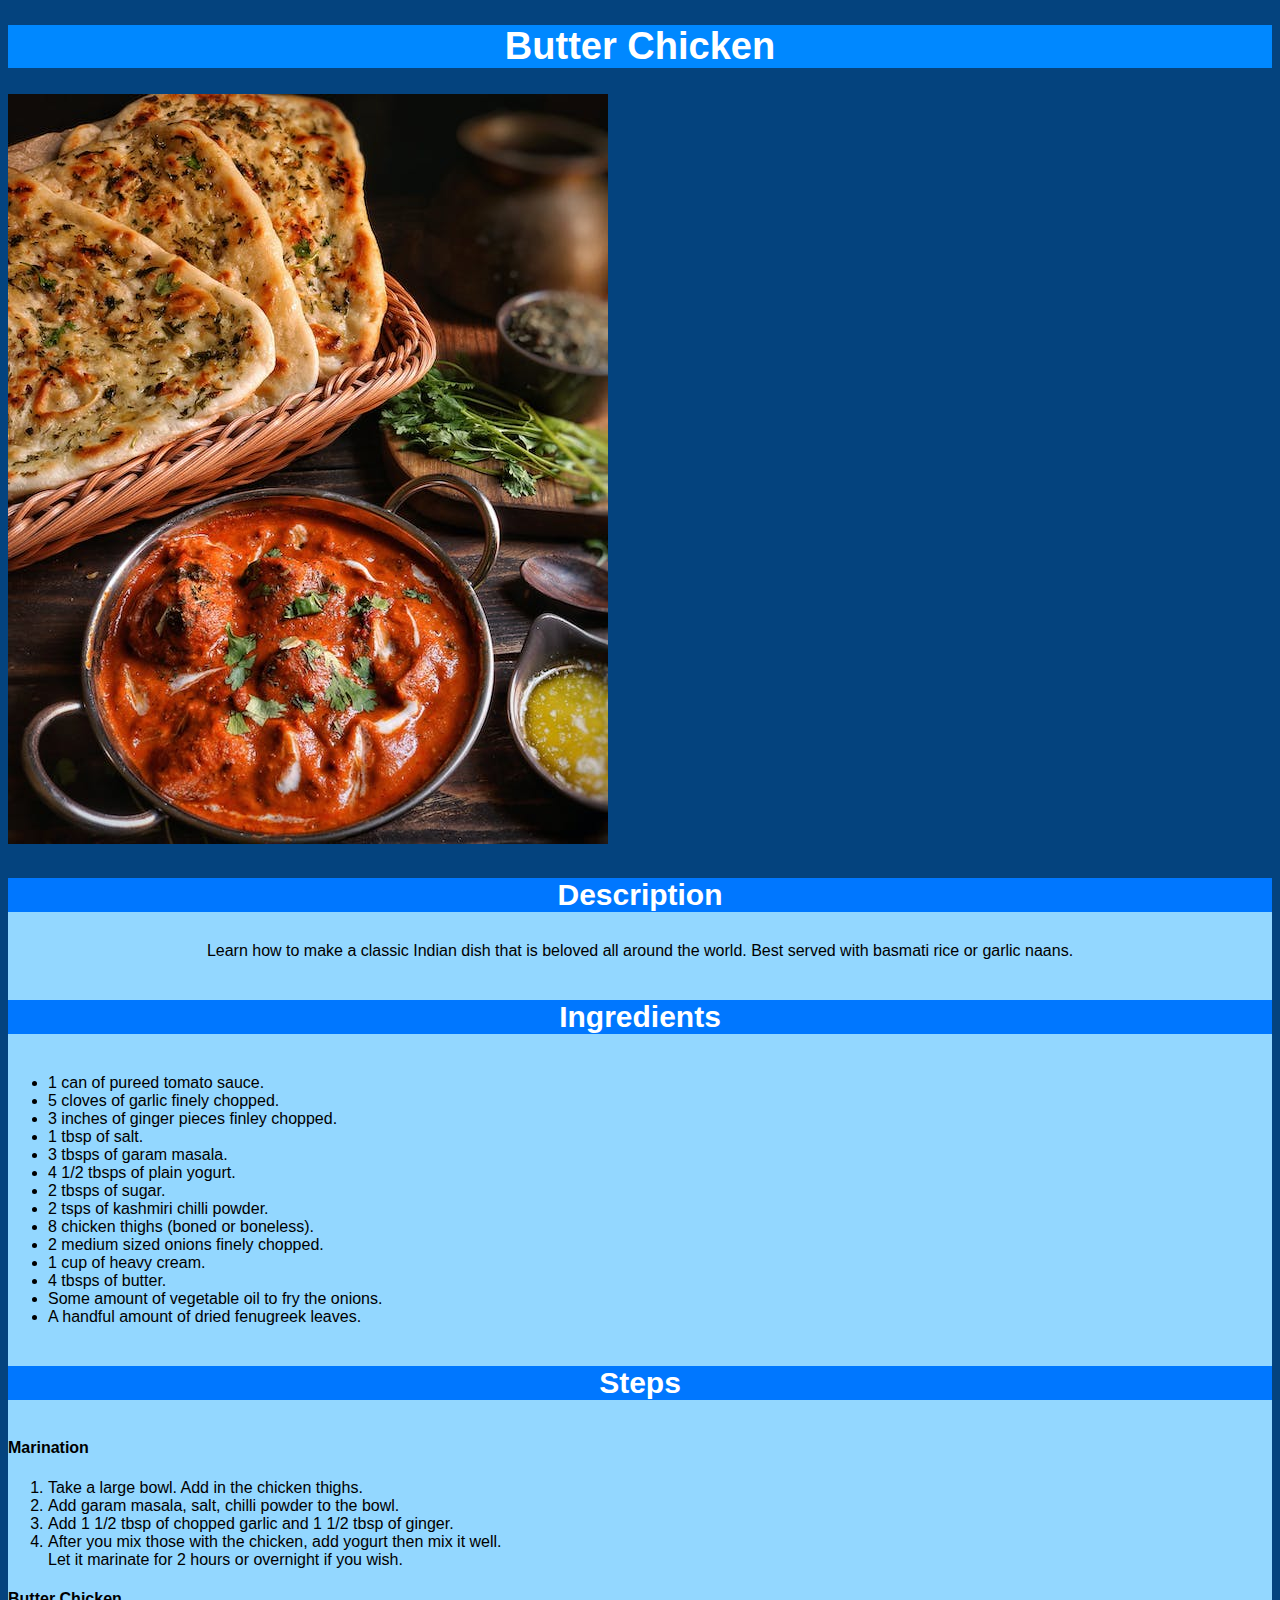
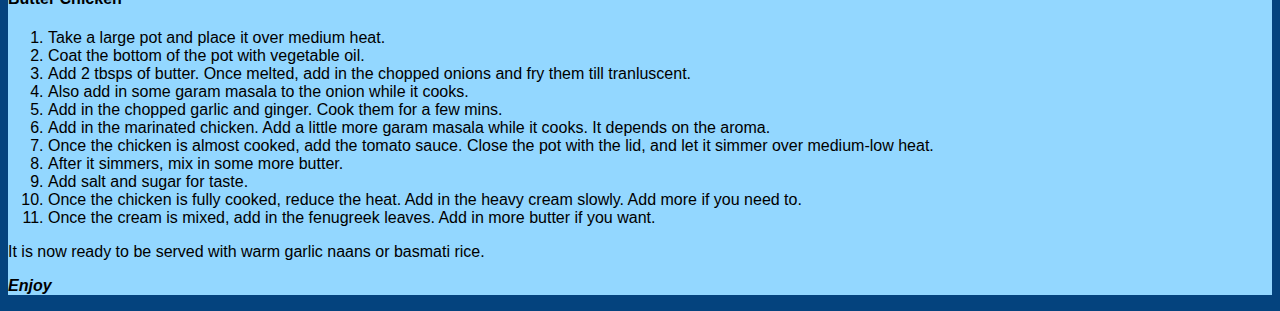
<file: recipes/butter_chicken.html>
<!DOCTYPE html>
<html lang="en">
<head>
    <meta charset="UTF-8">
    <meta name="viewport" content="width=device-width, initial-scale=1.0">
    <title>Butter Chicken</title>
    <link rel="stylesheet" href="../styles.css">

</head>
<body>
    <div class="recipePage">
        <h1 class="recipeTitle">Butter Chicken</h1>
        <img src="../images/butter chicken.jpeg" alt="Butter Chicken with naan">
    </div>

    <div class="card">
        <div class="description">
            <h3 class="title">Description</h3>
            <p class="para"> Learn how to make a classic Indian dish that is beloved all around the world. Best served with basmati rice or garlic naans.</p>
        </div>

        <div class="ingredients">
            <h4 class="title">Ingredients</h4>
                <ul>
                    <li>1 can of pureed tomato sauce.</li>
                    <li>5 cloves of garlic finely chopped.</li>
                    <li>3 inches of ginger pieces finley chopped.</li>
                    <li>1 tbsp of salt. </li>
                    <li>3 tbsps of garam masala. </li>
                    <li>4 1/2 tbsps of plain yogurt. </li>
                    <li>2 tbsps of sugar.</li>
                    <li>2 tsps of kashmiri chilli powder.</li>
                    <li>8 chicken thighs (boned or boneless).</li>
                    <li>2 medium sized onions finely chopped.</li>
                    <li>1 cup of heavy cream.</li>
                    <li>4 tbsps of butter.</li>
                    <li>Some amount of vegetable oil to fry the onions.</li>
                    <li>A handful amount of dried fenugreek leaves.</li>
                </ul>
        </div>
        <div class="steps">
            <h4 class="title">Steps</h4>
                <h4>Marination</h4>
                <ol>
                    <li>Take a large bowl. Add in the chicken thighs. </li>
                    <li>Add garam masala, salt, chilli powder to the bowl. </li>
                    <li>Add 1 1/2 tbsp of chopped garlic and 1 1/2 tbsp of ginger. </li>
                    <li>After you mix those with the chicken, add yogurt then mix it well.</li>
                    <lli>Let it marinate for 2 hours or overnight if you wish.</lli>
                </ol>

                <h4>Butter Chicken</h4>
                <ol>
                    <li>Take a large pot and place it over medium heat.</li>
                    <li>Coat the bottom of the pot with vegetable oil.</li>
                    <li>Add 2 tbsps of butter. Once melted, add in the chopped onions and fry them till tranluscent.</li>
                    <li>Also add in some garam masala to the onion while it cooks.</li>
                    <li>Add in the chopped garlic and ginger. Cook them for a few mins.</li>
                    <li>Add in the marinated chicken. Add a little more garam masala while it cooks. It depends on the aroma.</li>
                    <li>Once the chicken is almost cooked, add the tomato sauce. Close the pot with the lid, and let it simmer over medium-low heat.</li>
                    <li>After it simmers, mix in some more butter.</li>
                    <li>Add salt and sugar for taste.</li>
                    <li>Once the chicken is fully cooked, reduce the heat. Add in the heavy cream slowly. Add more if you need to.</li>
                    <li>Once the cream is mixed, add in the fenugreek leaves. Add in more butter if you want.</li>
                </ol>

            <p>It is now ready to be served with warm garlic naans or basmati rice.</p>
            <p><em><strong>Enjoy</strong></em></p>
    </div>
</body>
</html>
</file>
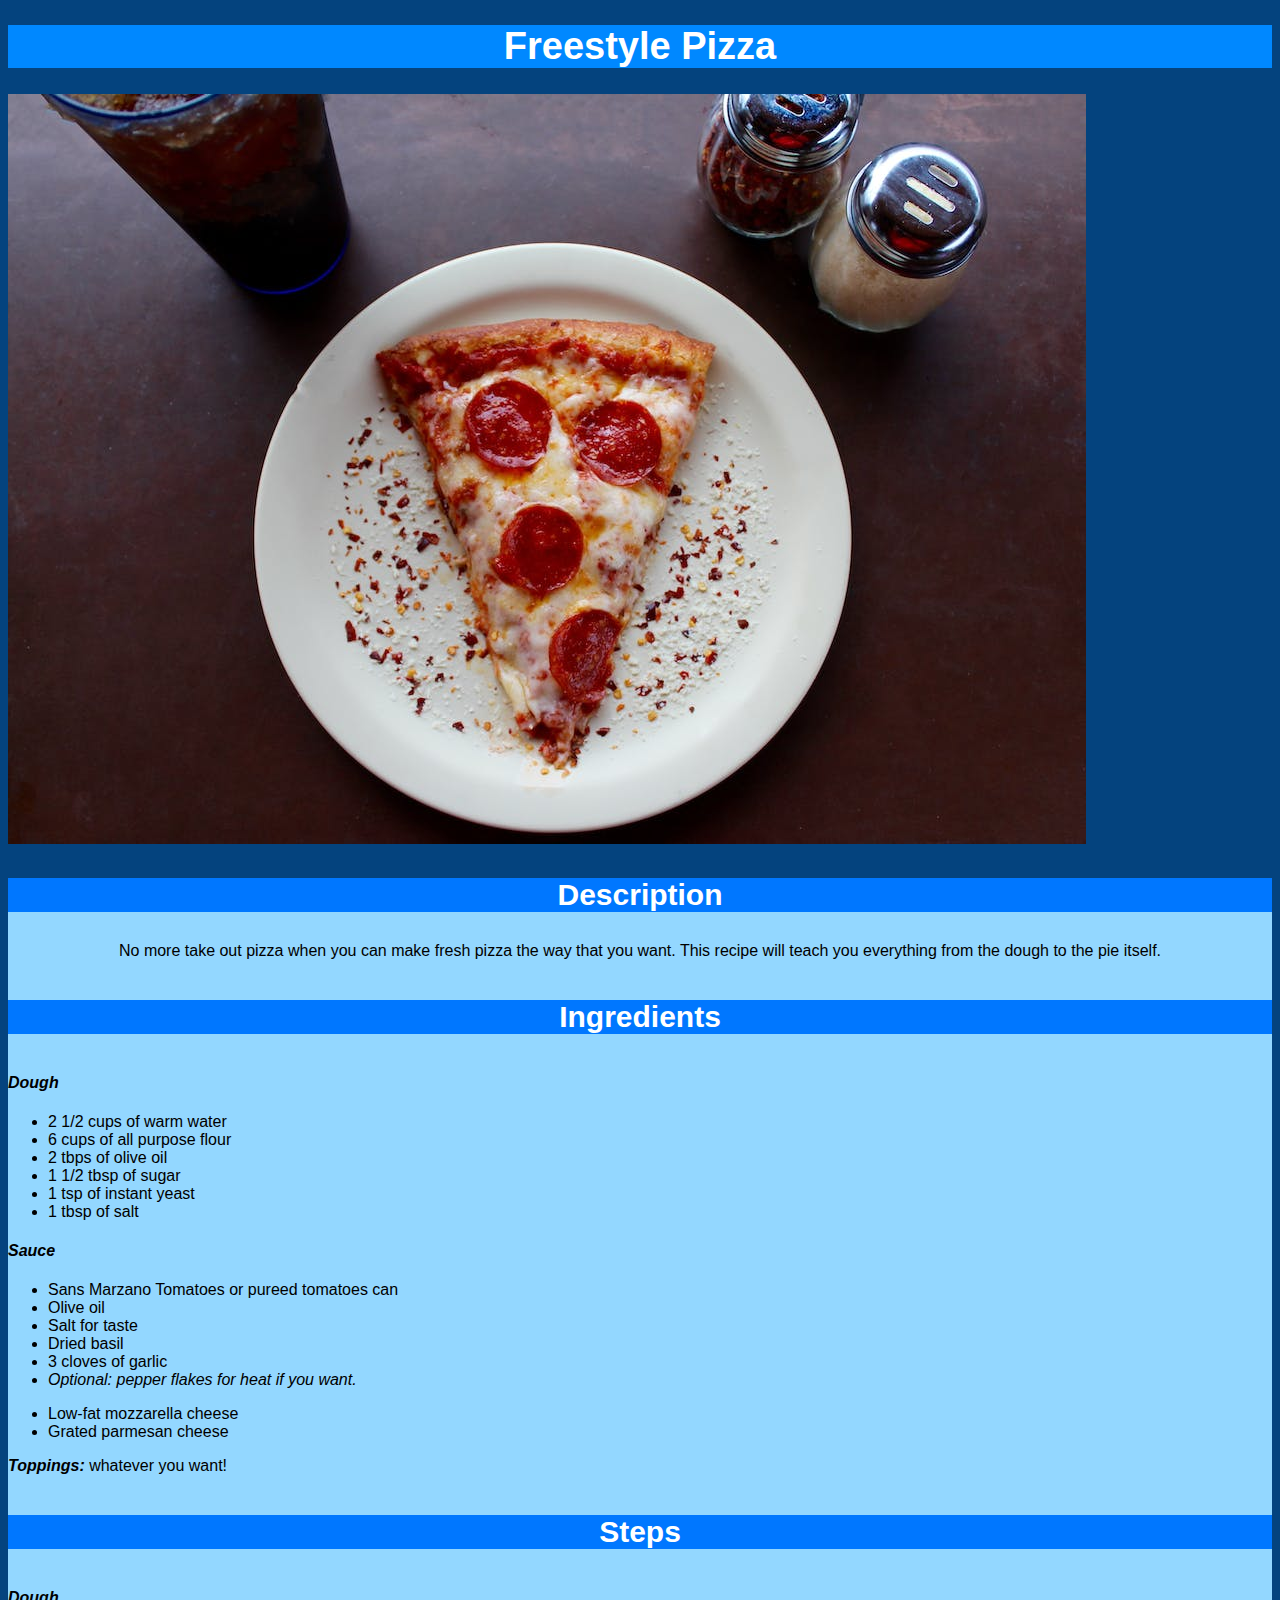
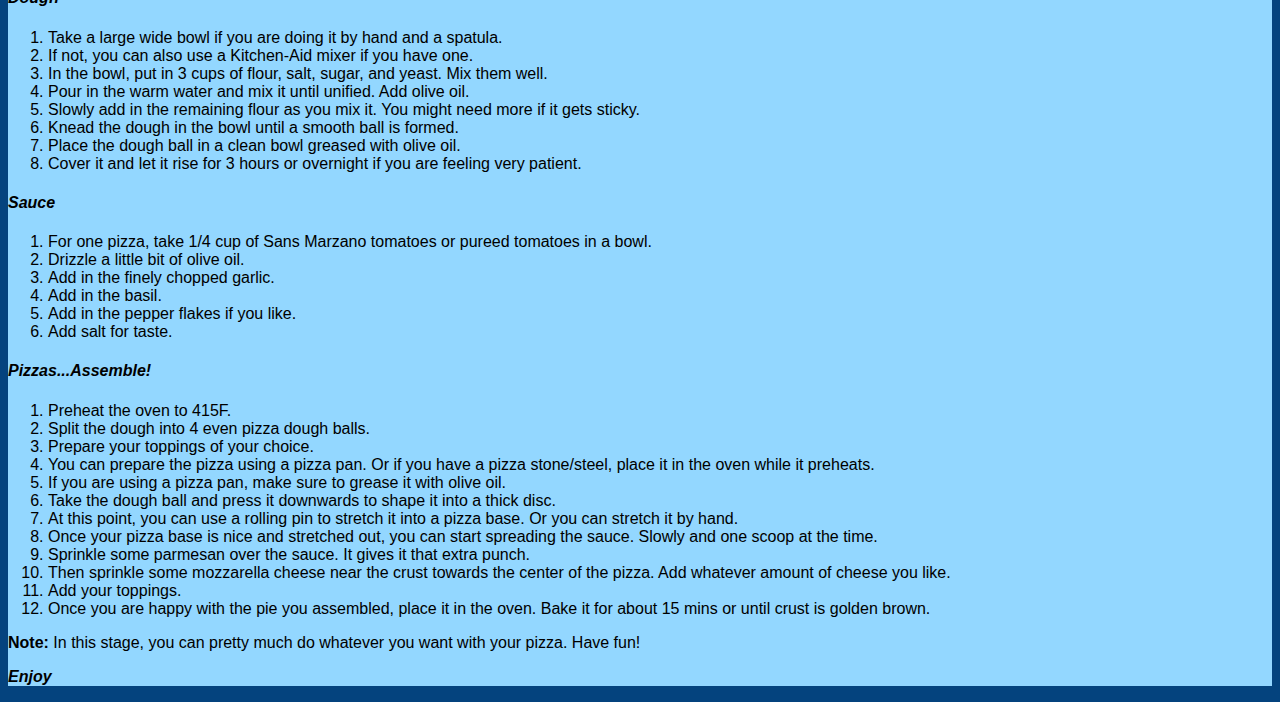
<file: recipes/pizza.html>
<!DOCTYPE html>
<html lang="en">

<head>
    <meta charset="UTF-8">
    <meta name="viewport" content="width=device-width, initial-scale=1.0">
    <title>Freestyle Pizza</title>
    <link rel="stylesheet" href="../styles.css">

</head>

<body>
    <div class="recipePage">
        <h1 class="recipeTitle">Freestyle Pizza</h1>
        <img src="../images/pizza.jpeg" alt="pizza on white plate">
    </div>

    <div class="card">
        <div class="description">
            <h3 class="title">Description</h3>
            <p class="para">
                No more take out pizza when you can make fresh pizza the way that you want. This recipe will teach you
                everything from the dough to the pie itself.
            </p>

            <div class="ingredients">
                <h4 class="title">Ingredients</h4>
                <h4><em>Dough</em></h4>
                <ul>
                    <li>2 1/2 cups of warm water</li>
                    <li>6 cups of all purpose flour</li>
                    <li>2 tbps of olive oil</li>
                    <li>1 1/2 tbsp of sugar</li>
                    <li>1 tsp of instant yeast</li>
                    <li>1 tbsp of salt</li>
                </ul>
                <h4><em>Sauce</em></h4>
                <ul>
                    <li>Sans Marzano Tomatoes or pureed tomatoes can</li>
                    <li>Olive oil</li>
                    <li>Salt for taste</li>
                    <li>Dried basil</li>
                    <li>3 cloves of garlic</li>
                    <li><em>Optional: pepper flakes for heat if you want.</em></li>
                </ul>
                <ul>
                    <li>Low-fat mozzarella cheese</li>
                    <li>Grated parmesan cheese</li>
                </ul>
                <p><strong><em>Toppings:</em></strong> whatever you want! </p>
            </div>

            <div class="steps">
                <h4 class="title">Steps</h4>
                <h4><em>Dough</em></h4>
                <ol>
                    <li>Take a large wide bowl if you are doing it by hand and a spatula.</li>
                    <li>If not, you can also use a Kitchen-Aid mixer if you have one.</li>
                    <li>In the bowl, put in 3 cups of flour, salt, sugar, and yeast. Mix them well.</li>
                    <li>Pour in the warm water and mix it until unified. Add olive oil.</li>
                    <li>Slowly add in the remaining flour as you mix it. You might need more if it gets sticky.</li>
                    <li>Knead the dough in the bowl until a smooth ball is formed. </li>
                    <li>Place the dough ball in a clean bowl greased with olive oil.</li>
                    <li>Cover it and let it rise for 3 hours or overnight if you are feeling very patient.</li>
                </ol>

                <h4><em>Sauce</em></h4>
                <ol>
                    <li>For one pizza, take 1/4 cup of Sans Marzano tomatoes or pureed tomatoes in a bowl.</li>
                    <li>Drizzle a little bit of olive oil. </li>
                    <li>Add in the finely chopped garlic.</li>
                    <li>Add in the basil.</li>
                    <li>Add in the pepper flakes if you like.</li>
                    <li>Add salt for taste.</li>
                </ol>

                <h4><em>Pizzas...Assemble!</em></h4>
                <ol>
                    <li>Preheat the oven to 415F.</li>
                    <li>Split the dough into 4 even pizza dough balls.</li>
                    <li>Prepare your toppings of your choice.</li>
                    <li>You can prepare the pizza using a pizza pan. Or if you have a pizza stone/steel, place it in the
                        oven while it preheats.</li>
                    <li>If you are using a pizza pan, make sure to grease it with olive oil. </li>
                    <li>Take the dough ball and press it downwards to shape it into a thick disc. </li>
                    <li>At this point, you can use a rolling pin to stretch it into a pizza base. Or you can stretch it
                        by hand.</li>
                    <li>Once your pizza base is nice and stretched out, you can start spreading the sauce. Slowly and
                        one scoop at the time.</li>
                    <li>Sprinkle some parmesan over the sauce. It gives it that extra punch.</li>
                    <li>Then sprinkle some mozzarella cheese near the crust towards the center of the pizza. Add
                        whatever amount of cheese you like.</li>
                    <li>Add your toppings.</li>
                    <li>Once you are happy with the pie you assembled, place it in the oven. Bake it for about 15 mins
                        or until crust is golden brown.</li>
                </ol>
                <p><strong>Note:</strong> In this stage, you can pretty much do whatever you want with your pizza. Have
                    fun!</p>


                <p><em><strong>Enjoy</strong></em></p>
            </div>
        </div>
</body>

</html>
</file>
<file: styles.css>
body {
    font-family: Verdana, Geneva, Tahoma, sans-serif;
    background-color: rgb(4, 67, 126)
}

.mainPage .mainTitle, 
.recipePage .recipeTitle{
    color: rgb(255, 255, 255);
    text-align: center;
    font-size: 38px;
    background-color: rgb(0, 136, 255);
    vertical-align: middle;
}

.recipeList, 
.card{
    background-color: rgb(147, 215, 255);
    color: rgb(0, 0, 0);
}

.recipeList h3,
.description .title,
.ingredients .title,
.steps .title{
    font-size: 30px;
    text-align: center;
    background-color: rgb(0, 119, 255);
    color: white;
}

.description .para {
    text-align: center;
}

.recipeList ul {
    font-size: 18px;
}
</file>
